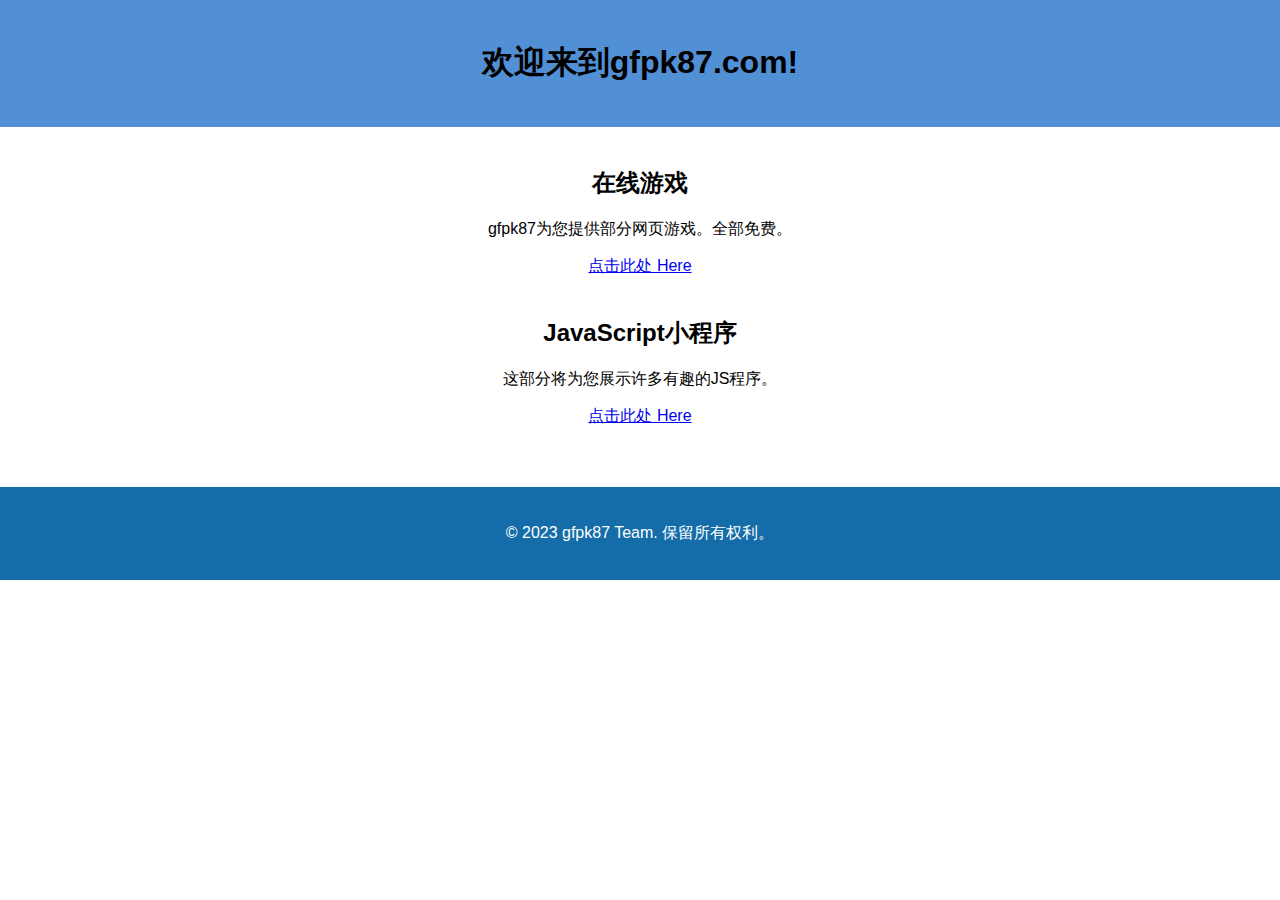
<file: index.html>
<!DOCTYPE html>
<html lang="zh">
<head>
    <meta charset="UTF-8">
    <meta name="viewport" content="width=device-width, initial-scale=1.0">
    <title>welcome to gfpk87.com</title>
    <link rel="stylesheet" href="css/index.css">
</head>
<body>
    <header>
        <h1>欢迎来到gfpk87.com!</h1>
    </header>
    <main>
        <section id="online_game">
            <h2>在线游戏</h2>
            <p>gfpk87为您提供部分网页游戏。全部免费。</p>
            <a href="games">点击此处 Here</a>
        </section>
        <section id="js_programs">
            <h2>JavaScript小程序</h2>
            <p>这部分将为您展示许多有趣的JS程序。</p>
            <a href="https://js.gfpk87.com">点击此处 Here</a>
        </section>
    </main>
    <footer>
        <p>&copy; 2023 gfpk87 Team. 保留所有权利。</p>
    </footer>
</body>
</html>
</file>
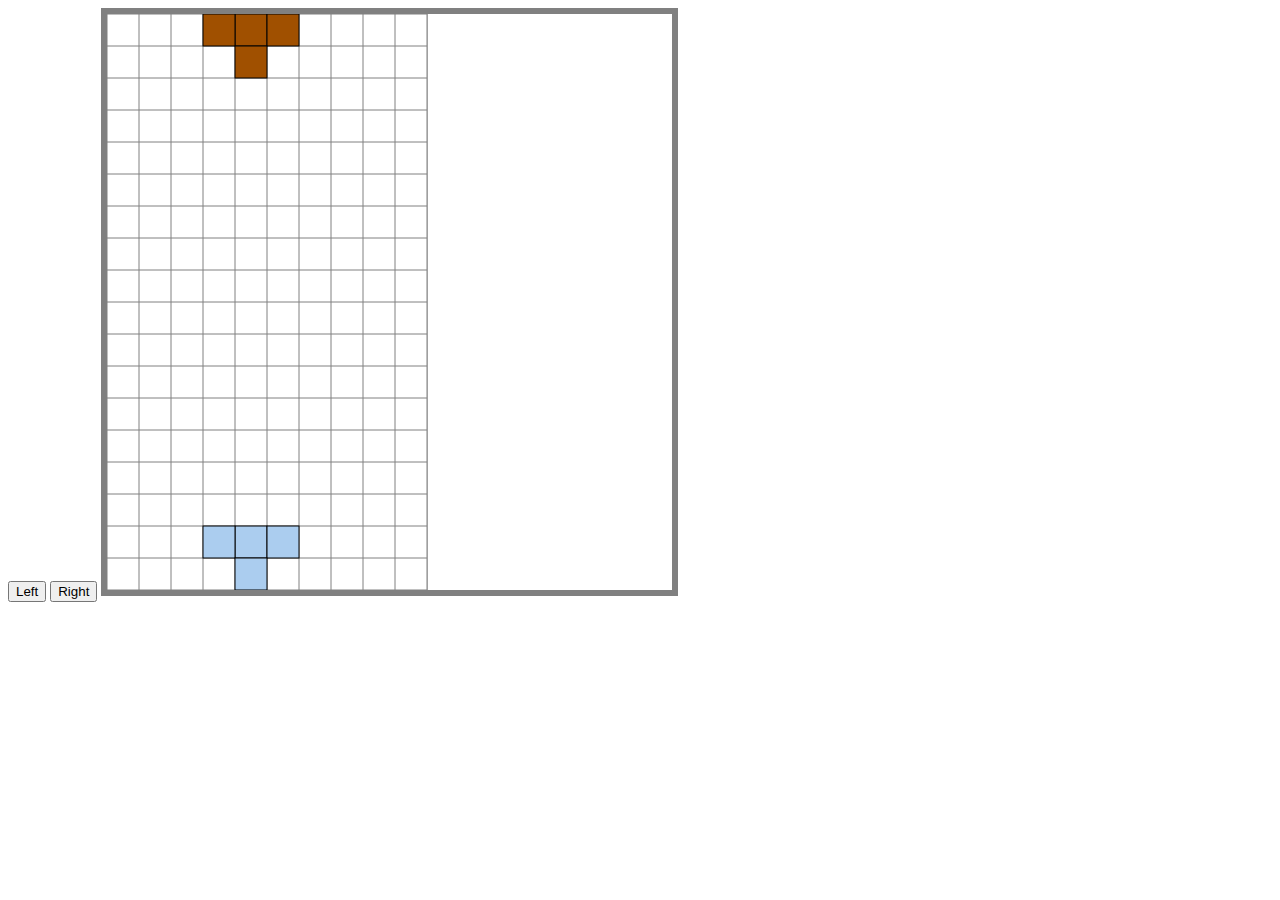
<file: games/els/mi.html>
<html>
    <head>
<meta charset="utf-8">
 
<title>俄罗斯方块</title>
 
<style type="text/css">
 /*整个画布*/
  
 #tetris {
 border: 6px solid grey;
 }
 /*游戏面板*/
</style>
</head>
 
<body>
 
<button onclick="moveLeft()">Left</button>
<button onclick="moveRight()">Right</button>
<canvas id="tetris" width="565" height="576"></canvas>
 
<script type="text/javascript">
 var canvas = document.getElementById("tetris");
 var context = canvas.getContext("2d");
 var padding = 6,
 size = 32,
 minX = 0,
 maxX = 10,
 minY = 0,
 maxY = 18,
 score = 0,
 level = 1;
 var gameMap = new Array(); //游戏地图，二维数组
 var gameTimer;
 initGameMap();
 //绘制垂直线条
 drawGrid();
 var arrays = basicBlockType();
 var blockIndex = getRandomIndex();
 //随机画一个方块意思意思
 var block = getPointByCode(blockIndex);
 context.fillStyle = getBlockColorByIndex(blockIndex);
 drawBlock(block);
 /**
 
 * 初始化游戏地图
 
 */
 function initGameMap() {
 for (var i = 0; i < maxY; i++) {
  var row = new Array();
  for (var j = 0; j < maxX; j++) {
  row[j] = false;
  }
  gameMap[i] = row;
 }
 }
 /**
 
 * 方块旋转
 
 * 顺时针：
 
 * A.x =O.y + O.x - B.y
 
 * A.y =O.y - O.x + B.x
 
 */
 function round() {
 //正方形的方块不响应旋转  
 if (blockIndex == 4) {
  return;
 }
 //循环处理当前的方块，找新的旋转点
 for (var i = 1; i < block.length; i++) {
  var o = block[0];
  var point = block[i];
  //旋转后的位置不能与现有格子的方块冲突
  var tempX = o.y + o.x - point.y;
  var tempY = o.y - o.x + point.x;
  if (isOverZone(tempX, tempY)) {
  return; //不可旋转
  }
 }
 clearBlock();
 //可以旋转，设置新的旋转后的坐标
 for (var i = 1; i < block.length; i++) {
  var o = block[0];
  var point = block[i];
  //旋转后的位置不能与现有格子的方块冲突
  var tempX = o.y + o.x - point.y;
  var tempY = o.y - o.x + point.x;
  block[i] = {
  x: tempX,
  y: tempY
  };
 }
 drawBlock();
 }
 function moveDown() {
  
 var overFlag = canOver();
 if(overFlag){
  //如果不能向下移动了，将当前的方块坐标载入地图
  window.clearInterval(gameTimer);
  add2GameMap();
  //清除游戏区域内的不同颜色的格子，使用单一颜色重新绘制地图堆积物
  redrawGameMap();
  return;//游戏结束
 }
  
 var flag = moveTo(0, 1);
 //如果可以移动，则继续移动
 if (flag) {
  return;
 }
 //如果不能向下移动了，将当前的方块坐标载入地图
 add2GameMap();
  
 //进行消行动作
 clearLines();
 //清除游戏区域内的不同颜色的格子，使用单一颜色重新绘制地图堆积物
 redrawGameMap();
 //如果不能向下移动，则继续下一个方块
 nextBlock();
 }
  
 /**
 
 * 消行动作，返回消除的行数
 
 */
 function clearLines() {
 var clearRowList = new Array();
 for (var i = 0; i < maxY; i++) {
  var flag = true;
  for (var j = 0; j < maxX; j++) {
  if (gameMap[i][j] == false) {
   flag = false;
   break;
  }
  }
  if (flag) {
  clearRowList.push(i); //记录消除行号的索引
  }
 }
 var clearRows = clearRowList.length;
 //所谓的消行就是将待消除行的索引，下方所有的格子上移动
 for (var x = 0; x < clearRows; x++) {
  var index = clearRowList[x];
  for (var i = index; i > 0; i--) {
  for (var j = 0; j < maxX; j++) {
   gameMap[i][j] = gameMap[i - 1][j];
  }
  }
 }
 if (clearRows > 0) {
  for (var i = 0; i < maxY; i++) {
  //此处可以限制满足相关条件的方块进行清除操作&& j < clearRowList[clearRows - 1]
  for (var j = 0; j < maxX; j++) {
   if (gameMap[i][j] == false) {
   clearBlockByPoint(i, j);
   }
  }
  }
 }
 }
 /**
 
 * 重绘游戏地图
 
 */
 function redrawGameMap() {
 drawGrid();
 for (var i = 0; i < maxY; i++) {
  for (var j = 0; j < maxX; j++) {
  if (gameMap[i][j]) {
   roadBlock(j, i);
  }
  }
 }
 }
 /**
 
 * 打印阴影地图
 
 */
 function drawShadowBlock() {
 var currentBlock = block;
 var shadowPoints = getCanMoveDown();
 if (shadowPoints != null && shadowPoints.length > 0) {
  for (var i = 0; i < shadowPoints.length; i++) {
  var point = shadowPoints[i];
  if (point == null) {
   continue;
  }
  var start = point.x * size;
  var end = point.y * size;
  context.fillStyle = "#abcdef";
  context.fillRect(start, end, size, size);
  context.strokeStyle = "black";
  context.strokeRect(start, end, size, size);
  }
 }
 }
 /**
 
 * 返回最多可移动到的坐标位置（统计总共可以下落多少步骤）
 
 * @return最多可移动到的坐标位置
 
 */
 function getCanMoveDown() {
 var nps = canMove(0, 1, block);
 var last = null;
 if (nps != null) {
  last = new Array();
  while ((nps = canMove(0, 1, nps)) != null) {
  if (nps != null) {
   last = nps;
  }
  }
 }
 return last;
 }
  
 function canOver(){
 var flag = false;
 for (var i = 0; i < block.length; i++) {
  var point = block[i];
  var x = point.x;
  var y = point.y;
  if(isOverZone(x , y)){
  flag = true;
  break;
  }
 }
 return flag;
 }
  
 function drawLevelScore() {
  
 }
 /**
 
 * 将不能移动的各种填充至地图
 
 */
 function add2GameMap() {
 for (var i = 0; i < block.length; i++) {
  var point = block[i];
  var x = point.x;
  var y = point.y;
  var gameMapRow = gameMap[y]; //获取到地图的一行
  gameMapRow[x] = true; //将此行中的某个格子标记为堆积物
  gameMap[y] = gameMapRow; //再将行给设置回来
 }
 }
 function moveLeft() {
 moveTo(-1, 0);
 }
 function moveRight() {
 moveTo(1, 0);
 }
 function quickDown() {
 while (moveTo(0, 1));
 }
 function moveTo(moveX, moveY) {
 var move = canMove(moveX, moveY, block); //判定是否可以移动
 if (move == null) {
  return false;
 }
 clearBlock();
 for (var i = 0; i < block.length; i++) {
  var point = block[i];
  point.x = point.x + moveX;
  point.y = point.y + moveY;
 }
 drawBlock();
 return true;
 }
 /**
 
 * 下一个方块
 
 */
 function nextBlock() {
 blockIndex = getRandomIndex();
 block = getPointByCode(blockIndex);
 context.fillStyle = getBlockColorByIndex(blockIndex);
 drawBlock();
 }
 document.onkeypress = function(evt) {
 var key = window.event? evt.keyCode : evt.which;
 switch (key) {
  case 119: //向上旋转 W
  round();
  break;
  case 115: //向下移动 S
  moveDown();
  break;
  case 97: //向左移动 A
  moveLeft();
  break;
  case 100: //向右移动 D
  moveRight();
  break;
  case 32: //空格键快速下落到底
  quickDown();
  break;
 }
 }
 /**
 
 * 判定是否可以移动
 
 * @parammoveX 横向移动的个数
 
 * @parammoveY 纵向移动的个数
 
 */
 function canMove(moveX, moveY, currentBlock) {
 var flag = true;
 var newPoints = new Array();
 for (var i = 0; i < currentBlock.length; i++) {
  var point = currentBlock[i];
  var tempX = point.x + moveX;
  var tempY = point.y + moveY;
  if (isOverZone(tempX, tempY)) {
  flag = false;
  break;
  }
 }
 if (flag) {
  for (var i = 0; i < currentBlock.length; i++) {
  var point = currentBlock[i];
  var tempX = point.x + moveX;
  var tempY = point.y + moveY;
  newPoints[i] = {
   x: tempX,
   y: tempY
  };
  }
  return newPoints;
 }
 return null;
 }
 /**
 
 * 判定是否可以移动
 
 * @paramx 预移动后的横坐标
 
 * @paramy 预移动后的纵坐标
 
 */
 function isOverZone(x, y) {
 return x < minX || x >= maxX || y < minY || y >= maxY || gameMap[y][x];
 }
 document.body.click();
  
 gameTimer = window.setInterval(moveDown , 800);
  
 /**
 
 * 初始化方块的基础数据
 
 */
 function basicBlockType() {
 var arrays = new Array();
 arrays[0] = [{
  x: 4,
  y: 0
 }, {
  x: 3,
  y: 0
 }, {
  x: 5,
  y: 0
 }, {
  x: 6,
  y: 0
 }];
 arrays[1] = [{
  x: 4,
  y: 0
 }, {
  x: 3,
  y: 0
 }, {
  x: 5,
  y: 0
 }, {
  x: 4,
  y: 1
 }];
 arrays[2] = [{
  x: 4,
  y: 0
 }, {
  x: 3,
  y: 0
 }, {
  x: 5,
  y: 0
 }, {
  x: 3,
  y: 1
 }];
 arrays[3] = [{
  x: 4,
  y: 0
 }, {
  x: 5,
  y: 0
 }, {
  x: 3,
  y: 1
 }, {
  x: 4,
  y: 1
 }];
 arrays[4] = [{
  x: 4,
  y: 0
 }, {
  x: 5,
  y: 0
 }, {
  x: 4,
  y: 1
 }, {
  x: 5,
  y: 1
 }];
 arrays[5] = [{
  x: 4,
  y: 0
 }, {
  x: 3,
  y: 0
 }, {
  x: 5,
  y: 0
 }, {
  x: 5,
  y: 1
 }];
 arrays[6] = [{
  x: 4,
  y: 0
 }, {
  x: 3,
  y: 0
 }, {
  x: 4,
  y: 1
 }, {
  x: 5,
  y: 1
 }];
 return arrays;
 }
 function basicBlockColor() {
 return ["#A00000", "#A05000", "#A0A000", "#00A000", "#00A0A0", "#0000A0", "#A000A0"];
 }
 function getBlockColorByIndex(typeCodeIndex) {
 var arrays = basicBlockColor();
 return arrays[typeCodeIndex];
 }
 /**
 
 * 根据编号返回指定编号的方块
 
 * @paramtypeCodeIndex 方块编号索引
 
 */
 function getPointByCode(typeCodeIndex) {
 var arrays = basicBlockType();
 return arrays[typeCodeIndex];
 }
 /**
 
 * 获取随即出现方块的范围值
 
 * @paramlens 随机数的范围
 
 */
 function getRandomIndex() {
 return parseInt(Math.random() * (arrays.length - 1), 10);
 }
 /**
 
 * 绘制方块，按格子单个绘制
 
 */
 function drawBlock() {
 drawGrid();
 for (var i = 0; i < block.length; i++) {
  var point = block[i];
  var start = point.x * size;
  var end = point.y * size;
  context.fillStyle = getBlockColorByIndex(blockIndex);
  context.fillRect(start, end, size, size);
  context.strokeStyle = "black";
  context.strokeRect(start, end, size, size);
 }
 drawShadowBlock();
 }
 /**
 
 * 绘制障碍物
 
 */
 function roadBlock(x, y) {
 context.fillStyle = "darkgray";
 var start = x * size;
 var end = y * size;
 context.fillRect(start, end, size, size);
 }
 /**
 
 * 绘制新的方块先清除之前的方块
 
 */
 function clearBlock() {
 for (var i = 0; i < block.length; i++) {
  var point = block[i];
  var start = point.x * size;
  var end = point.y * size;
  context.clearRect(start, end, size, size);
 }
 }
 /**
 
 * 初始化一个新的行
 
 */
 function initGameMapRow() {
 var array = new Array();
 for (var i = 0; i < maxX; i++) {
  array[i] = false;
 }
 return array;
 }
 /**
 
 * 根据坐标清除指定格子的内容
 
 * @paramx 横坐标
 
 * @paramy 纵坐标
 
 */
 function clearBlockByPoint(x, y) {
 var start = y * size;
 var end = x * size;
 context.clearRect(start, end, size, size);
 }
 /**
 
 * 清掉所有位置的空白格的绘图
 
 */
 function clearAllNullPoint() {
 for (var i = 0; i < maxY; i++) {
  for (var j = 0; j < maxX; j++) {
  if (gameMap[i][j] == false) {
   clearBlockByPoint(i, j);
  }
  }
 }
 }
 /**
 
 * 绘制网格线
 
 * @paramcontext 绘图对象
 
 */
 function drawGrid() {
 clearAllNullPoint(); //清除掉当前方块下落位置造成的阴影
 context.strokeStyle = "grey"; //画笔颜色
 for (var i = 0; i <= maxX; i++) {
  var start = i * size;
  var end = start + size;
  context.beginPath();
  context.moveTo(start, 0);
  context.lineTo(size * i, size * maxY);
  context.stroke();
  context.closePath();
 }
 //绘制水平线条
 for (var i = 0; i <= maxY; i++) {
  var start = i * size;
  var end = start + size;
  context.beginPath();
  context.moveTo(0, size * i);
  context.lineTo(size * maxX, size * i);
  context.stroke();
  context.closePath();
 }
 }
</script>
</body>
</html>
</file>
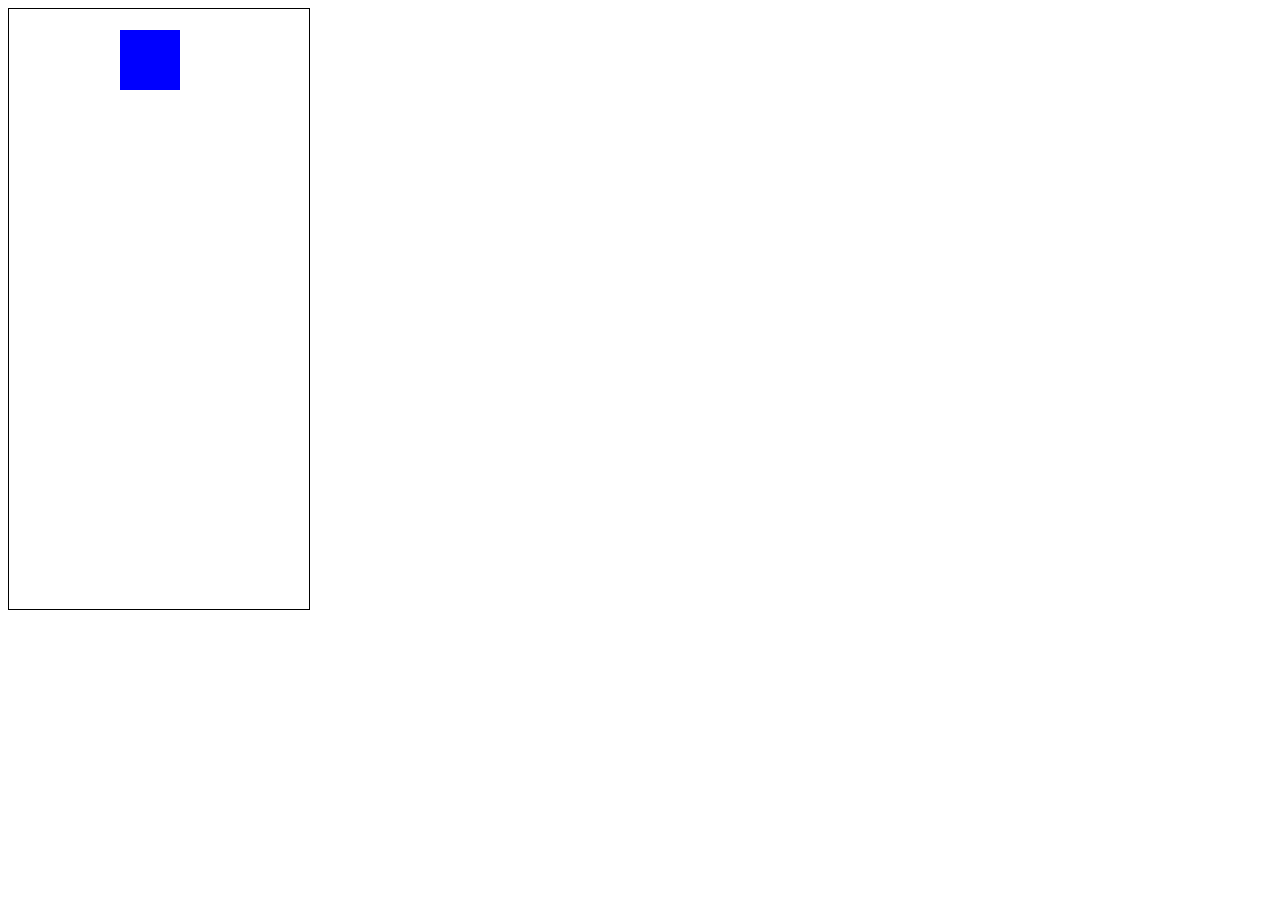
<file: games/els/play.html>
<!DOCTYPE html>

<html>

<head>

<title>gfpk87 - 俄罗斯方块游戏</title>

<style>

#game-area {

width: 300px;

height: 600px;

border: 1px solid #000;

}

</style>

</head>

<body>

<div id="game-area"></div>

<script src="script.js"></script>

</body>

</html>
</file>
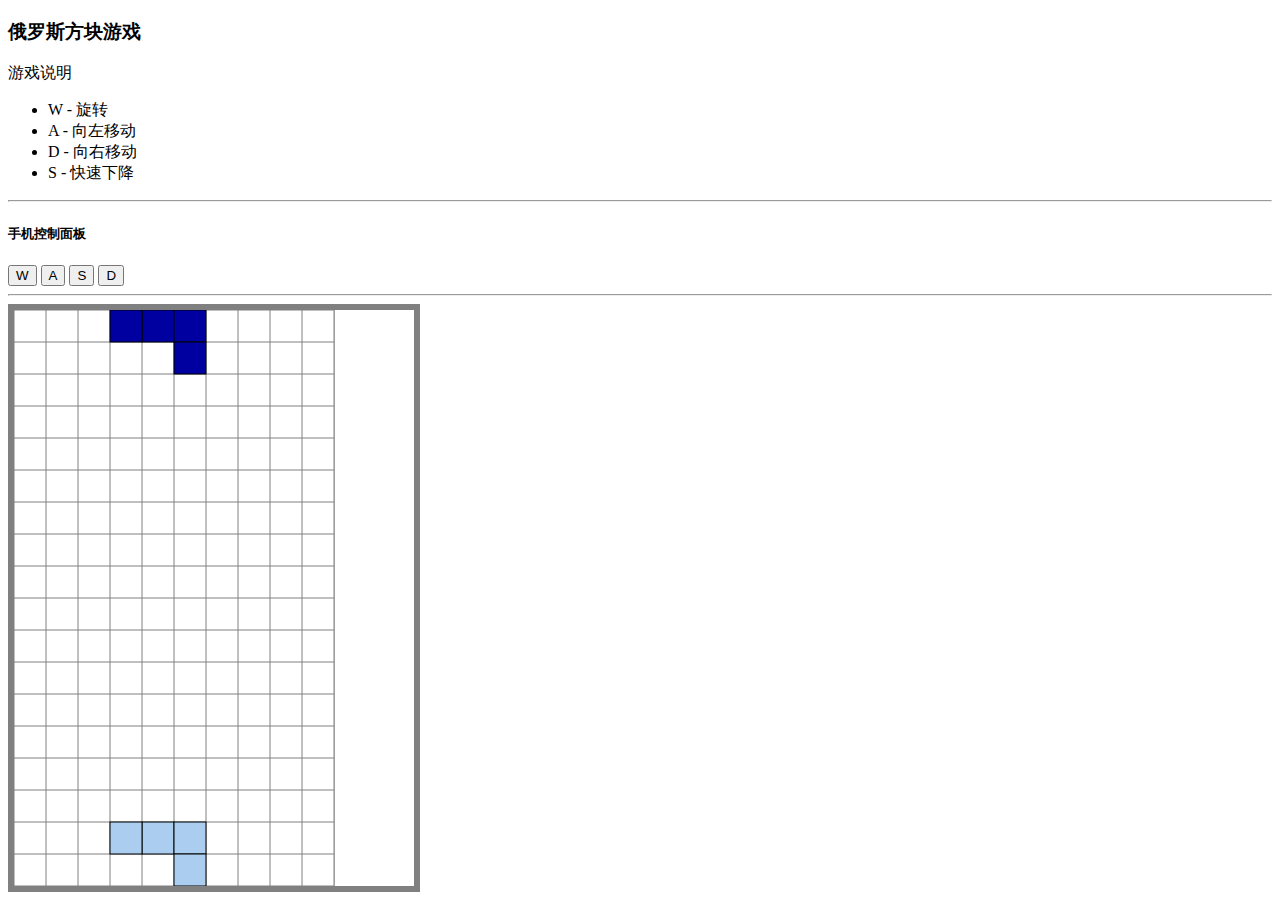
<file: games/ELSBlcok/play.html>
<!DOCTYPE html>
<html>
    <head>
        <meta charset="utf-8">
        <title>俄罗斯方块 - gfpk87.com Online Game</title>
        <style type="text/css">
            #tetris {
            border: 6px solid grey;
            }
        </style>
    </head>
    <body>
        <h3>俄罗斯方块游戏</h3>
        <p>游戏说明</p>
        <ul>
            <li>W - 旋转</li>
            <li>A - 向左移动</li>
            <li>D - 向右移动</li>
            <li>S - 快速下降</li>
        </ul>
        <hr>
        <h5>
            手机控制面板
        </h5>
        <button>W</button>
        <button>A</button>
        <button>S</button>
        <button>D</button>
        <hr>
        <canvas id="tetris" width="400" height="576"></canvas>
        <script src="script.js"></script>
    </body>
</html>
</file>
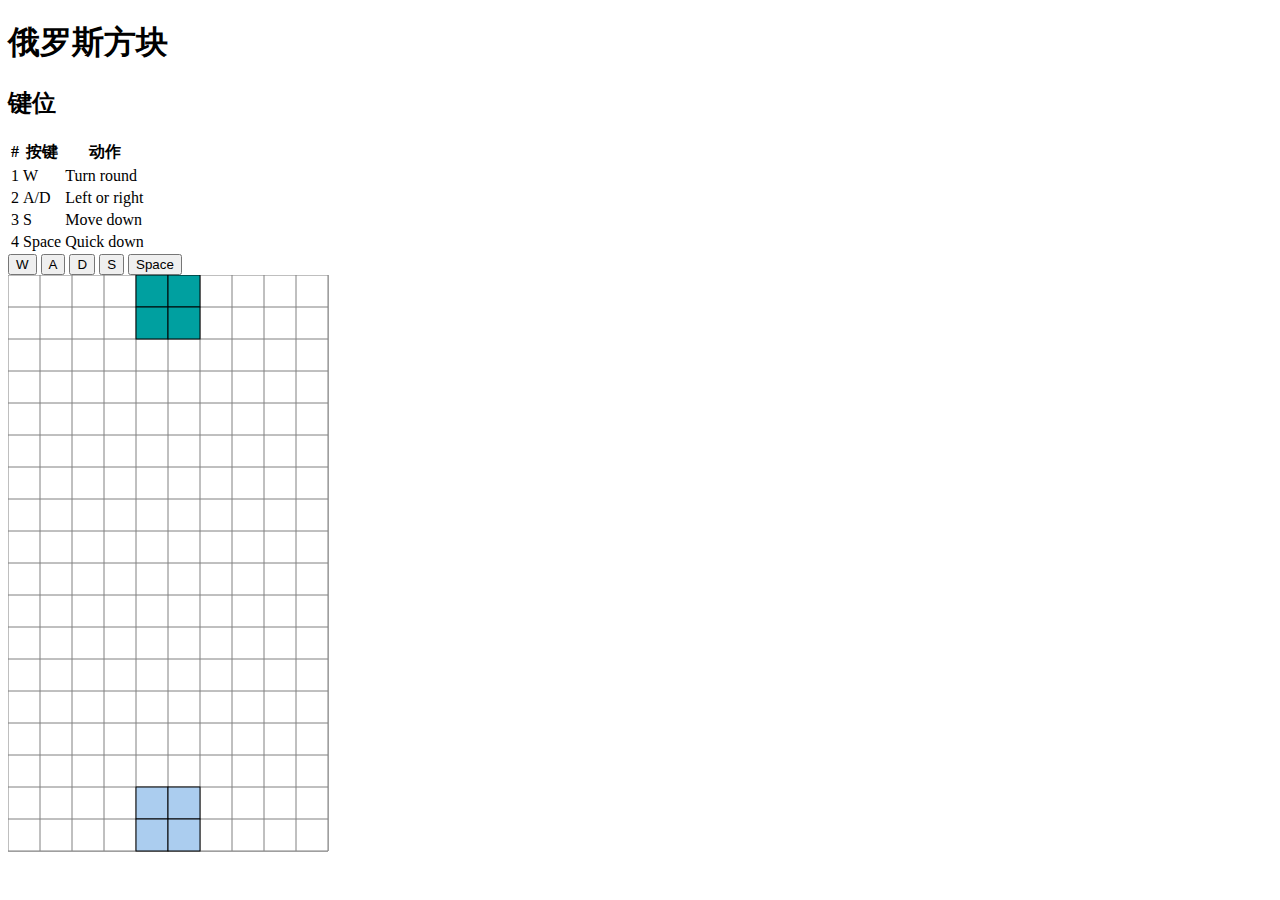
<file: games/elsblock/main.html>
<!DOCTYPE html>
<html>
  <head>
	<meta charset="utf-8"> 
    <title>Online game俄罗斯方块</title>
    <!-- 包含头部信息用于适应不同设备 -->
    <meta name="viewport" content="width=device-width, initial-scale=1">
    <!-- 包含 bootstrap 样式表 -->
    <link rel="stylesheet" href="https://apps.bdimg.com/libs/bootstrap/3.2.0/css/bootstrap.min.css">
  </head>

  <body>
    <div class="container">
      <h1>俄罗斯方块</h1>
      <h2>键位</h2>
          
      <div class="table-responsive">          
       <table class="table table-striped table-bordered">
         <thead>
           <tr>
             <th>#</th>
             <th>按键</th>
             <th>动作</th>
           </tr>
         </thead>
         <tbody>
           <tr>
             <td>1</td>
             <td>W</td>
             <td>Turn round</td>
           </tr>
           <tr>
             <td>2</td>
             <td>A/D</td>
             <td>Left or right</td>
           </tr>
           <tr>
             <td>3</td>
             <td>S</td>
             <td>Move down</td>
           </tr>
           <tr>
             <td>4</td>
             <td>Space</td>
             <td>Quick down</td>
           </tr>


         </tbody>
       </table>
      </div>
	    <button onclick="round()">W</button>
        <button onclick="moveLeft()">A</button>
        <button onclick="moveRight()">D</button>
        <button onclick="moveDown()">S</button>
        <button onclick="quickDown()">Space</button><br>


      <canvas width="400" height="600" id="tetris"></canvas>
	
    <!-- JavaScript 放置在文档最后面可以使页面加载速度更快 -->
    <!-- 可选: 包含 jQuery 库 -->
    <script src="https://cdn.staticfile.org/jquery/2.1.1/jquery.min.js"></script>

    <script src="script.js"></script>

    <!-- 可选: 合并了 Bootstrap JavaScript 插件 -->
    <script src="https://apps.bdimg.com/libs/bootstrap/3.2.0/js/bootstrap.min.js"></script>
  </body>

</html>
</file>
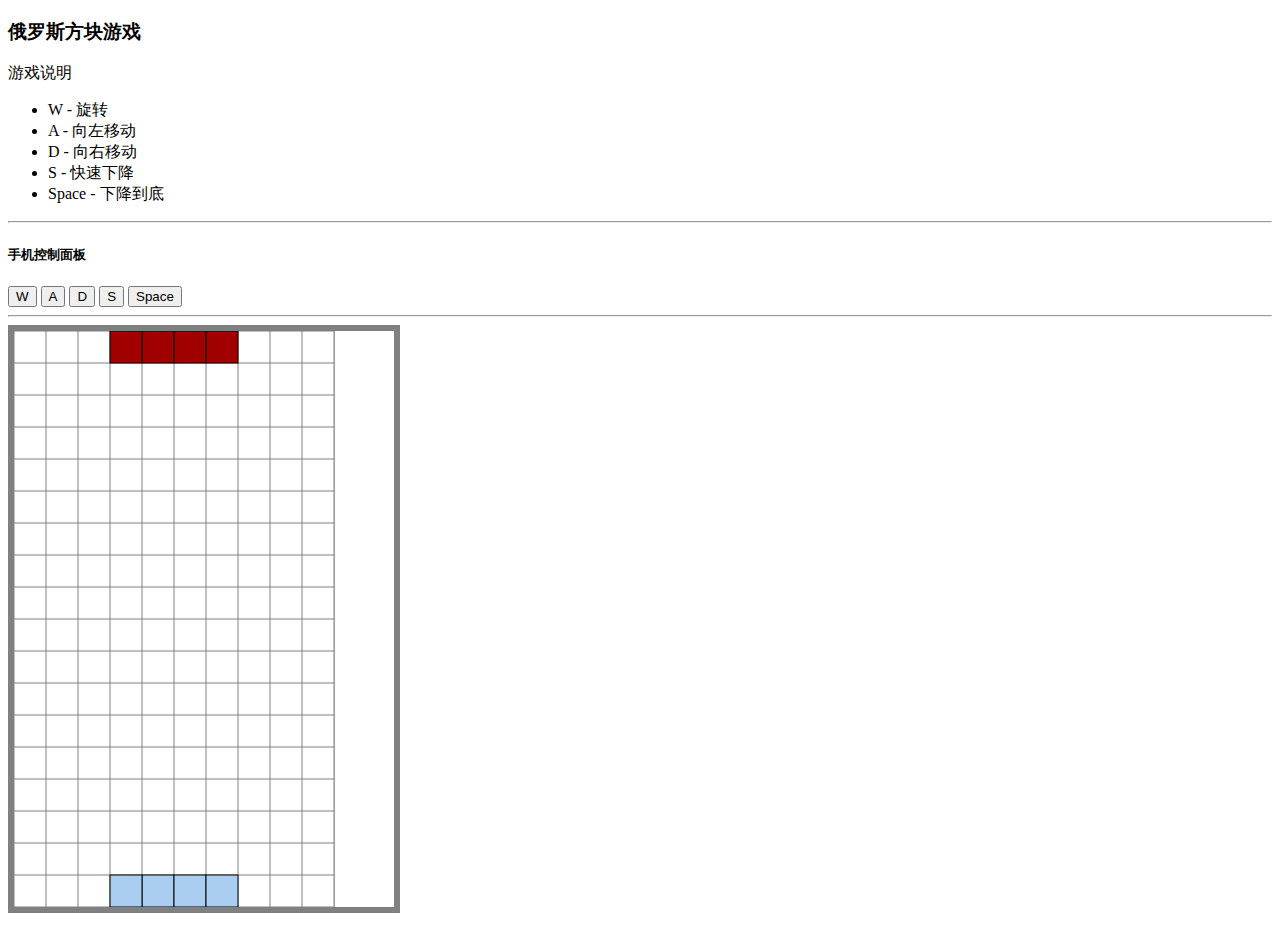
<file: games/elsblock/play.html>
<!DOCTYPE html>
<html>
    <head>
        <meta charset="utf-8">
        <title>俄罗斯方块 - gfpk87.com Online Game</title>
        <style type="text/css">
            #tetris {
            border: 6px solid grey;
            }
        </style>
        <link rel="stylesheet" href="https://cdn.staticfile.org/twitter-bootstrap/3.3.7/css/bootstrap.min.css">  

        <script src="https://cdn.staticfile.org/jquery/2.1.1/jquery.min.js"></script>

        <script src="https://cdn.staticfile.org/twitter-bootstrap/3.3.7/js/bootstrap.min.js"></script>
    </head>
    <body>
        <h3>俄罗斯方块游戏</h3>
        <p>游戏说明</p>
        <ul>
            <li>W - 旋转</li>
            <li>A - 向左移动</li>
            <li>D - 向右移动</li>
            <li>S - 快速下降</li>
            <li>Space - 下降到底</li>
        </ul>
        <hr>
        <h5>
            手机控制面板
        </h5>
        <button onclick="round()">W</button>
        <button onclick="moveLeft()">A</button>
        <button onclick="moveRight()">D</button>
        <button onclick="moveDown()">S</button>
        <button onclick="quickDown()">Space</button>
        <hr>
        <canvas id="tetris" width="380" height="576"></canvas>
        <script src="script.js"></script>
    </body>
</html>
</file>
<file: css/index.css>
body {
    font-family: Arial, sans-serif;
    margin: 0;
    padding: 0;
}

header {
    background-color: #5290d6;
    padding: 20px;
    text-align: center;
}

nav ul {
    display: flex;
    list-style-type: none;
    margin: 0;
    padding: 0;
    text-align: center;
}

nav li {
    margin-right: 20px;
    text-align: center;
}

nav a {
    color: #08309e;
    text-decoration: none;
    text-align: center;
}

main {
    padding: 20px;
}

section {
    margin-bottom: 40px;
    text-align: center;
}

footer {
    background-color: #146da8;
    color: #fff;
    padding: 20px;
    text-align: center;
}
</file>
